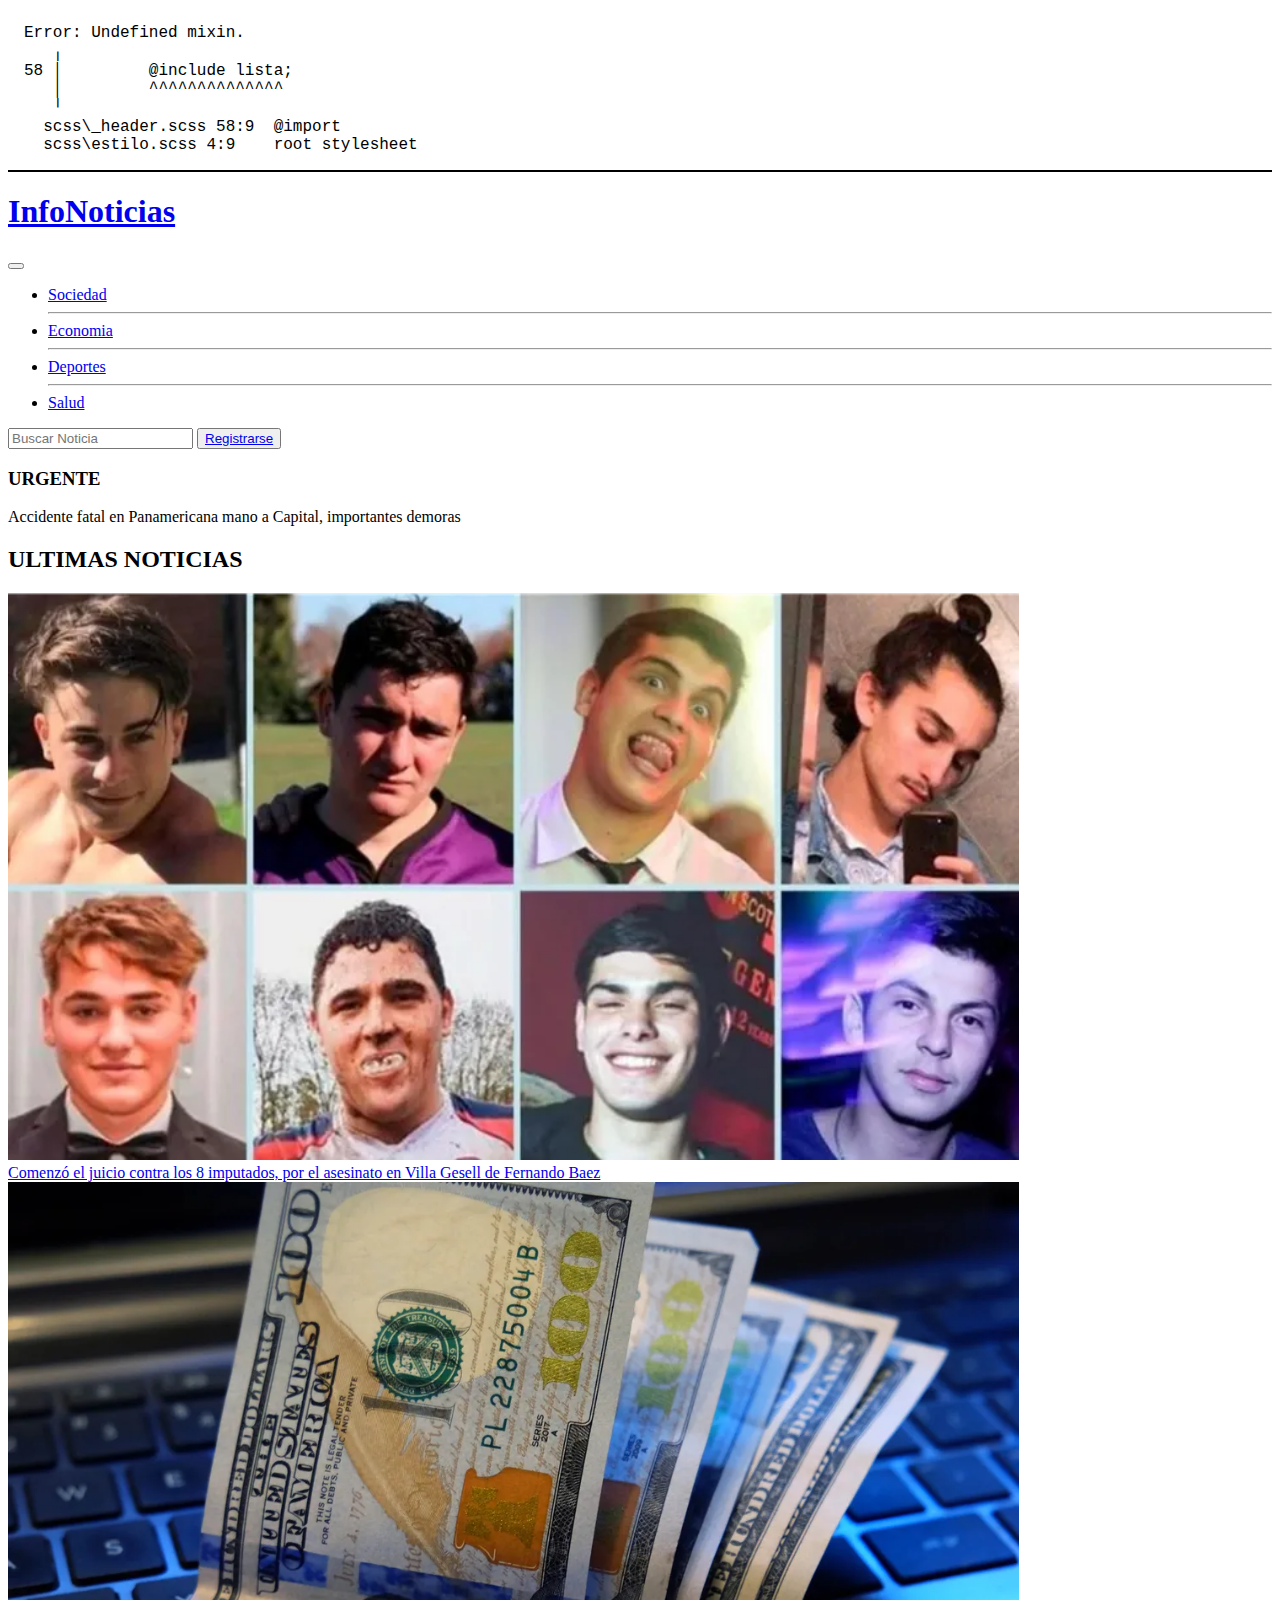
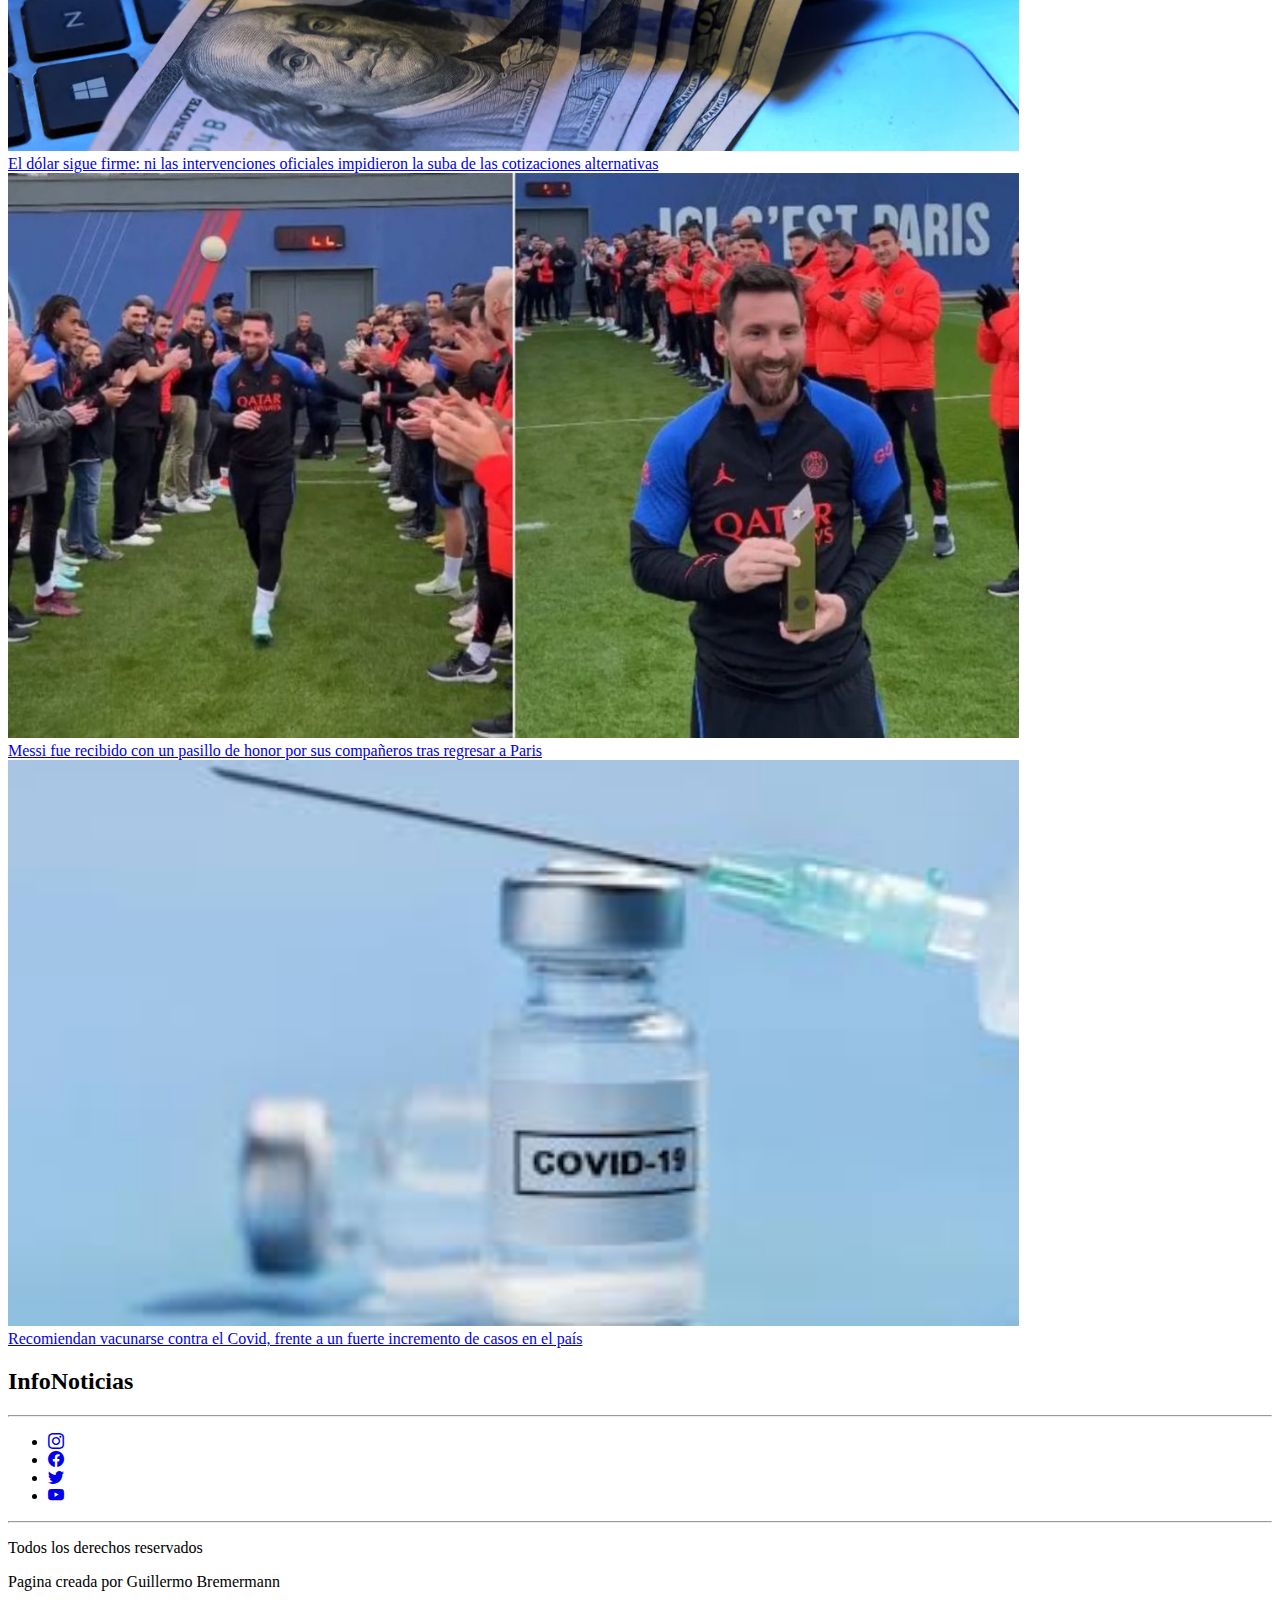
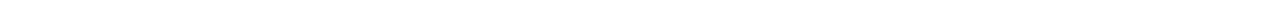
<file: index.html>
<!DOCTYPE html>
<html lang="en">
<head>
    <meta charset="UTF-8">
    <meta http-equiv="X-UA-Compatible" content="IE=edge">
    <meta name="viewport" content="width=device-width, initial-scale=1.0">
    <meta name="description" content="Diario de noticias de la Republica Argentina">
    <title>InfoNoticias</title>
    <link href="https://cdn.jsdelivr.net/npm/bootstrap@5.3.0-alpha1/dist/css/bootstrap.min.css" rel="stylesheet" integrity="sha384-GLhlTQ8iRABdZLl6O3oVMWSktQOp6b7In1Zl3/Jr59b6EGGoI1aFkw7cmDA6j6gD" crossorigin="anonymous">
    <link rel="stylesheet" href="https://cdnjs.cloudflare.com/ajax/libs/animate.css/4.1.1/animate.min.css"/>
    <link rel="stylesheet" href="https://cdn.jsdelivr.net/npm/bootstrap-icons@1.10.3/font/bootstrap-icons.css">
    <link rel="stylesheet" href="css/estilo.css">
</head>
<body >
    <header class="encabezado text-center">
        <div>
            <div>
                <h1 class="text-center tituloPrincipal"><a href="index.html">InfoNoticias</a></h1>
            </div>
            
<nav class="navbar navbar-expand-lg bg-body-tertiary nav1">
    <div>
      <button class="navbar-toggler" type="button" data-bs-toggle="collapse" data-bs-target="#navbarSupportedContent" aria-controls="navbarSupportedContent" aria-expanded="false" aria-label="Toggle navigation">
        <span class="navbar-toggler-icon"></span>
      </button>
      <div class="collapse navbar-collapse menuDesplegable" id="navbarSupportedContent">
        <ul class="navbar-nav me-auto mb-2 mb-lg-0">

          <li class="nav-item">
            <a class="nav-link sec" aria-current="page" href="html/sociedad.html">Sociedad</a>
          </li>
          <hr>
          <li class="nav-item">
            <a class="nav-link sec" aria-current="page" href="html/economia.html">Economia</a>
          </li>
          <hr>
          <li class="nav-item">
            <a class="nav-link sec" aria-current="page" href="html/deportes.html">Deportes</a>
          </li>
          <hr>
          <li class="nav-item">
            <a class="nav-link sec" aria-current="page" href="html/salud.html">Salud</a>
          </li>
        </ul>
        <form class="d-flex navMenu" role="search">
          <input class="form-control me-2 buscar" type="search" placeholder="Buscar Noticia" aria-label="Search">
          <button class="btn  botonRegistrarse" type="submit"><a href="html/suscripcion.html">Registrarse</a></button>
        </form>
      </div>
    </div>

    </header>
    <section class="actualidad">
        <div>
            <h3 class="urgente hijoAct1">URGENTE</h3>
        </div>
        <div class="text-center actualidadP animate__animated animate__backInLeft"><p>Accidente fatal en Panamericana mano a Capital, importantes demoras</p>
        </div>    
    </section>
    <div><h2 class="text-center tituloPortada container-fluid animate__animated animate__headShake">ULTIMAS NOTICIAS</h2></div>

    <section class="row">
        
        <div class="col-xl-6 col-md-6 col-sm-12 p-5 text-center nota">
            <img src="img/fernando-baez.webp" alt="Foto de los acusados del crimen de Fernando Baez" width="80%">
            <br>
            <a  href="html/sociedad.html">Comenzó el juicio contra los 8 imputados, por el asesinato en Villa Gesell de Fernando Baez</a>
        </div>

        <div class="col-xl-6 col-md-6 col-sm-12 p-5 text-center nota">
            <img src="img/dolar.webp" alt="Dolar Paralelo" width="80%">
            <br>
            <a href="html/economia.html">
                El dólar sigue firme: ni las intervenciones oficiales impidieron la suba de las cotizaciones alternativas</a>
        </div>


        <div class="col-xl-6 col-md-6 col-sm-12 p-5 text-center nota">
            <img src="img/messi.jpg" alt="Recibimiento a Messi de sus compañeros en el PSG" width="80%">
            <br>
            <a href="html/deportes.html">Messi fue recibido con un pasillo de honor por sus compañeros tras regresar a Paris</a>
        </div>

        <div class="col-xl-6 col-md-6 col-sm-12 p-5 text-center nota">
            <img src="img/vacuna.jpg" alt="Dosis de la vacuna contra el COVID" width="80%">
            <br>
            <a href="html/salud.html">Recomiendan vacunarse contra el Covid, frente a un fuerte incremento de casos en el país</a>
        </div>

    </section>

    <footer class="pie text-center">
        <div><h2 class="tituloFooter">InfoNoticias</h2></div>
        <hr>
        <div class="aFooter">
            <nav>
                <ul>
                    <li><a href="https://instagram.com" target="_blank"><i class="bi bi-instagram"></i></a></li>
                    <li><a href="https://facebook.com" target="_blank">
                       <i class="bi bi-facebook"></i>
                    </a></li>
                    <li><a href="https://twitter.com" target="_blank"><i class="bi bi-twitter"></i></a></li>
                    <li><a href="https://youtube.com" target="_blank"><i class="bi bi-youtube"></i></a></li>
                </ul>
            </nav>
        </div>
        <hr>
        <div class="pieFinal">
            <p>Todos los derechos reservados</p>
            <p>Pagina creada por Guillermo Bremermann</p>
        </div>
    </footer>
    

    
    <script src="https://cdn.jsdelivr.net/npm/bootstrap@5.3.0-alpha1/dist/js/bootstrap.bundle.min.js" integrity="sha384-w76AqPfDkMBDXo30jS1Sgez6pr3x5MlQ1ZAGC+nuZB+EYdgRZgiwxhTBTkF7CXvN" crossorigin="anonymous"></script>
</body>
</html>
</file>
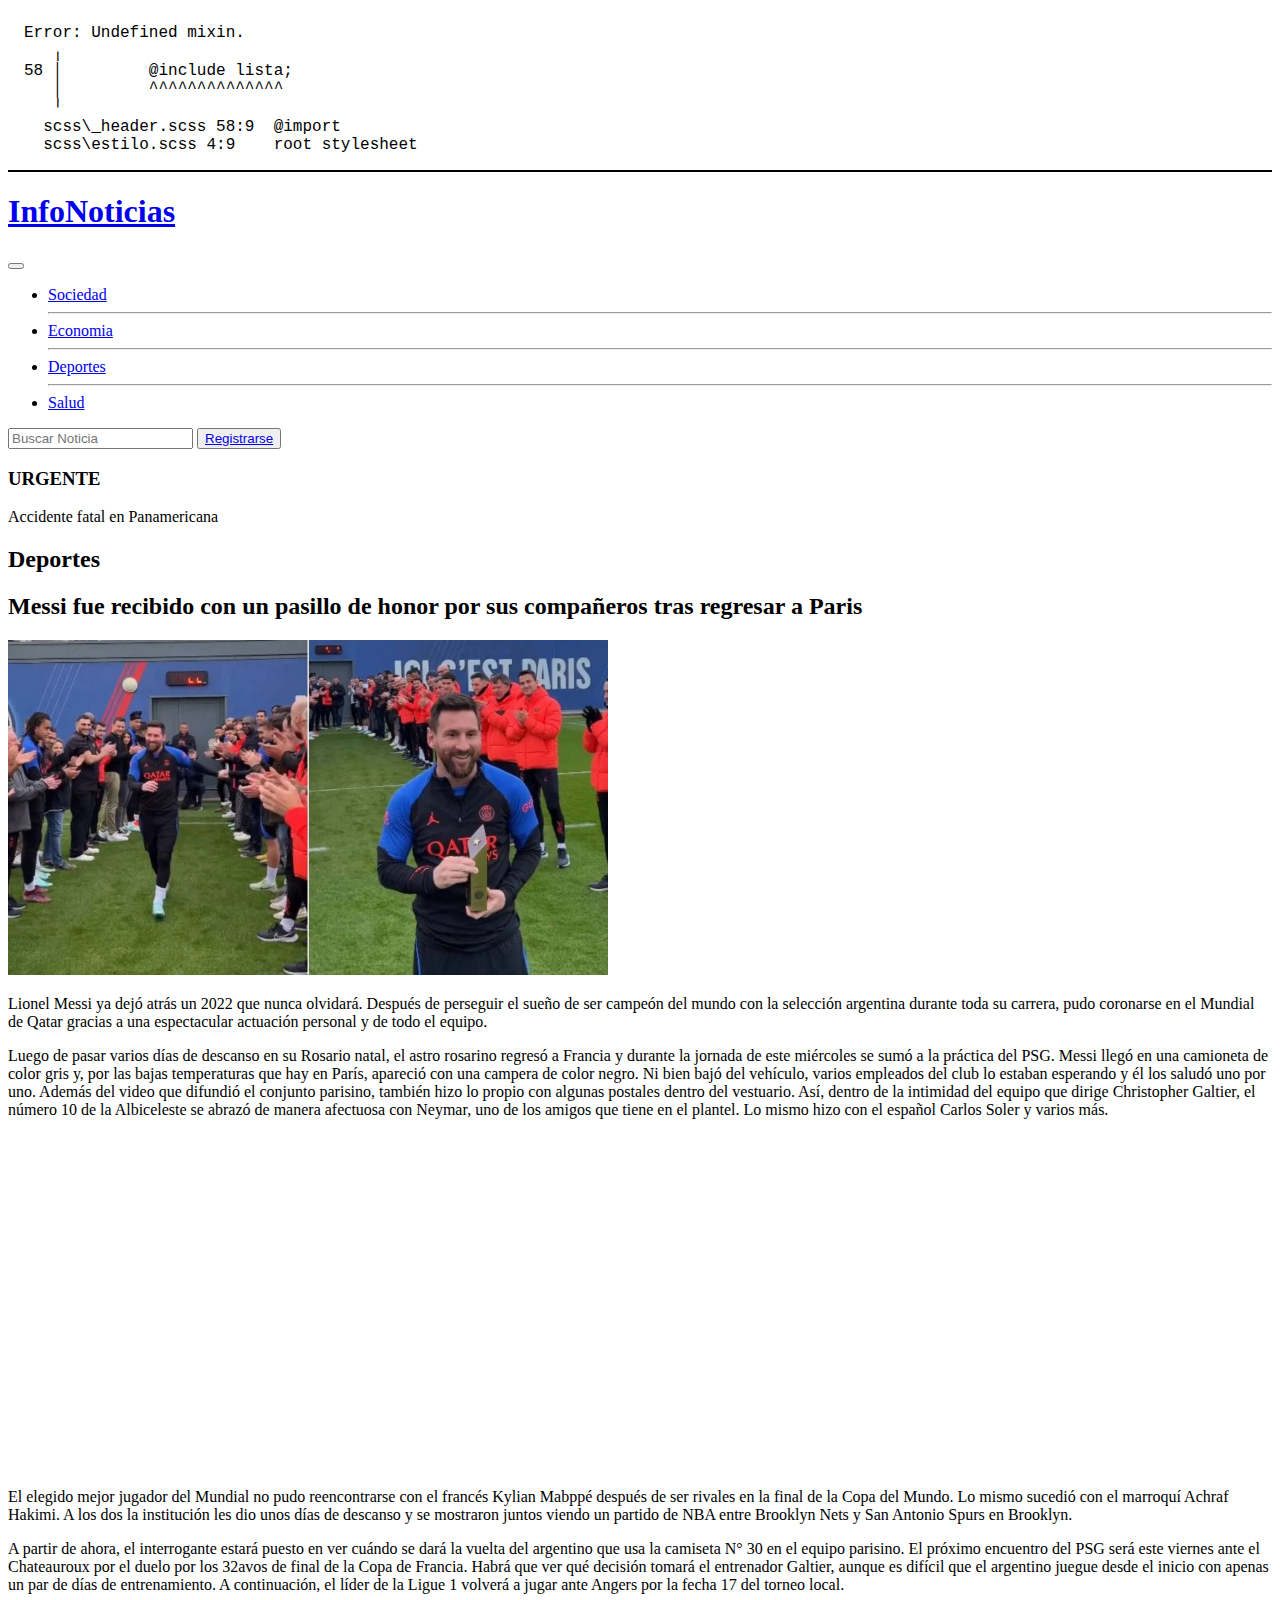
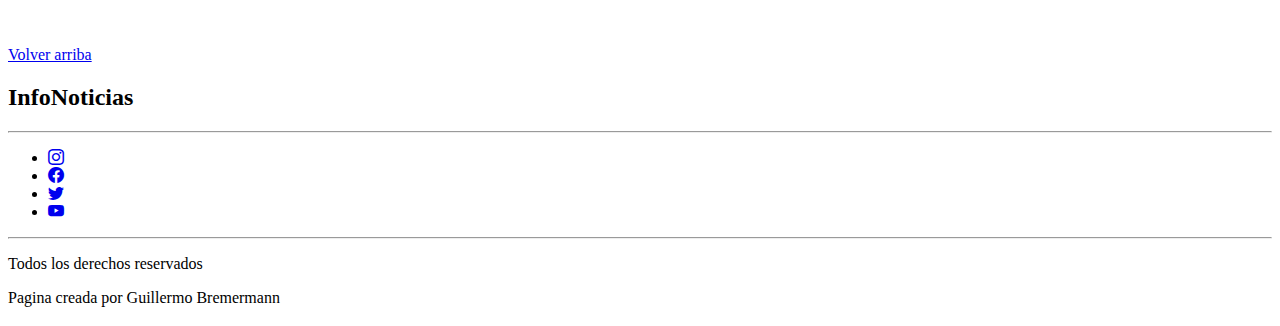
<file: html/deportes.html>
<!DOCTYPE html>
<html lang="en">
<head>
    <meta charset="UTF-8">
    <meta http-equiv="X-UA-Compatible" content="IE=edge">
    <meta name="viewport" content="width=device-width, initial-scale=1.0">
    <title>Deportes| InfoNoticias</title>
    <meta name="description" content="Sección dedicada a deportes del diario InfoNoticias">
    <link href="https://cdn.jsdelivr.net/npm/bootstrap@5.3.0-alpha1/dist/css/bootstrap.min.css" rel="stylesheet" integrity="sha384-GLhlTQ8iRABdZLl6O3oVMWSktQOp6b7In1Zl3/Jr59b6EGGoI1aFkw7cmDA6j6gD" crossorigin="anonymous">
    <link rel="stylesheet" href="https://cdnjs.cloudflare.com/ajax/libs/animate.css/4.1.1/animate.min.css"/>
    <link rel="stylesheet" href="https://cdn.jsdelivr.net/npm/bootstrap-icons@1.10.3/font/bootstrap-icons.css">
    <link rel="stylesheet" href="../css/estilo.css">

</head>
<body>
  <header class="encabezado text-center">
    <div>
        <div>
            <h1 class="text-center tituloPrincipal"><a href="../index.html">InfoNoticias</a></h1>
        </div>
        
<nav class="navbar navbar-expand-lg bg-body-tertiary nav1">
<div>
  <button class="navbar-toggler" type="button" data-bs-toggle="collapse" data-bs-target="#navbarSupportedContent" aria-controls="navbarSupportedContent" aria-expanded="false" aria-label="Toggle navigation">
    <span class="navbar-toggler-icon"></span>
  </button>
  <div class="collapse navbar-collapse menuDesplegable" id="navbarSupportedContent">
    <ul class="navbar-nav me-auto mb-2 mb-lg-0">

      <li class="nav-item">
        <a class="nav-link sec" aria-current="page" href="sociedad.html">Sociedad</a>
      </li>
      <hr>
      <li class="nav-item">
        <a class="nav-link sec" aria-current="page" href="economia.html">Economia</a>
      </li>
      <hr>
      <li class="nav-item">
        <a class="nav-link sec" aria-current="page" href="deportes.html">Deportes</a>
      </li>
      <hr>
      <li class="nav-item">
        <a class="nav-link sec" aria-current="page" href="salud.html">Salud</a>
      </li>
    </ul>
    <form class="d-flex navMenu" role="search">
      <input class="form-control me-2 buscar" type="search" placeholder="Buscar Noticia" aria-label="Search">
      <button class="btn  botonRegistrarse" type="submit"><a href="suscripcion.html">Registrarse</a></button>
    </form>
  </div>
</div>

</header>
    <section class="actualidad">
        <div>
            <h3 class="urgente hijoAct1">URGENTE</h3>
        </div>
        <div class="text-center actualidadP animate__animated animate__backInLeft"><p>Accidente fatal en Panamericana</p>
        </div>    
    </section>

    <div class="seccion text-center"><h2>Deportes</h2></div>
    
    <main class="text-center cuerpoNota">
        <div class="container-fluid">
            <h2 class="tituloNoticia">Messi fue recibido con un pasillo de honor por sus compañeros tras regresar a Paris</h2>
            <img src="../img/messi.jpg" alt="Messi al ingresar al campo de entrenamiento" width="600px" class="img-fluid">
            <p>Lionel Messi ya dejó atrás un 2022 que nunca olvidará. Después de perseguir el sueño de ser campeón del mundo con la selección argentina durante toda su carrera, pudo coronarse en el Mundial de Qatar gracias a una espectacular actuación personal y de todo el equipo.</p>
            <p>Luego de pasar varios días de descanso en su Rosario natal, el astro rosarino regresó a Francia y durante la jornada de este miércoles se sumó a la práctica del PSG. Messi llegó en una camioneta de color gris y, por las bajas temperaturas que hay en París, apareció con una campera de color negro. Ni bien bajó del vehículo, varios empleados del club lo estaban esperando y él los saludó uno por uno. Además del video que difundió el conjunto parisino, también hizo lo propio con algunas postales dentro del vestuario. Así, dentro de la intimidad del equipo que dirige Christopher Galtier, el número 10 de la Albiceleste se abrazó de manera afectuosa con Neymar, uno de los amigos que tiene en el plantel. Lo mismo hizo con el español Carlos Soler y varios más.</p>
            <br>
            <iframe width="560" height="315" src="https://www.youtube.com/embed/AH1EZ-KfTn8" title="YouTube video player" frameborder="0" allow="accelerometer; autoplay; clipboard-write; encrypted-media; gyroscope; picture-in-picture; web-share" allowfullscreen class="img-fluid"></iframe>
            <br>
            <p>El elegido mejor jugador del Mundial no pudo reencontrarse con el francés Kylian Mabppé después de ser rivales en la final de la Copa del Mundo. Lo mismo sucedió con el marroquí Achraf Hakimi. A los dos la institución les dio unos días de descanso y se mostraron juntos viendo un partido de NBA entre Brooklyn Nets y San Antonio Spurs en Brooklyn.</p>
            <p>A partir de ahora, el interrogante estará puesto en ver cuándo se dará la vuelta del argentino que usa la camiseta N° 30 en el equipo parisino. El próximo encuentro del PSG será este viernes ante el Chateauroux por el duelo por los 32avos de final de la Copa de Francia. Habrá que ver qué decisión tomará el entrenador Galtier, aunque es difícil que el argentino juegue desde el inicio con apenas un par de días de entrenamiento. A continuación, el líder de la Ligue 1 volverá a jugar ante Angers por la fecha 17 del torneo local.</p>
            <br><br>
            <a href="#encabezado" class="atajo">Volver arriba</a>

        </div>


    </main>

    <footer class="pie text-center">
        <div><h2 class="tituloFooter">InfoNoticias</h2></div>
        <hr>
        <div class="aFooter">
          <nav>
            <ul>
                <li><a href="https://instagram.com" target="_blank"><i class="bi bi-instagram"></i></a></li>
                <li><a href="https://facebook.com" target="_blank">
                   <i class="bi bi-facebook"></i>
                </a></li>
                <li><a href="https://twitter.com" target="_blank"><i class="bi bi-twitter"></i></a></li>
                <li><a href="https://youtube.com" target="_blank"><i class="bi bi-youtube"></i></a></li>
            </ul>
        </nav>
        </div>
        <hr>
        <div class="pieFinal">
            <p>Todos los derechos reservados</p>
            <p>Pagina creada por Guillermo Bremermann</p>
        </div>
    </footer>
 
    
    <script src="https://cdn.jsdelivr.net/npm/bootstrap@5.3.0-alpha1/dist/js/bootstrap.bundle.min.js" integrity="sha384-w76AqPfDkMBDXo30jS1Sgez6pr3x5MlQ1ZAGC+nuZB+EYdgRZgiwxhTBTkF7CXvN" crossorigin="anonymous"></script>
    
</body>
</html>
</file>
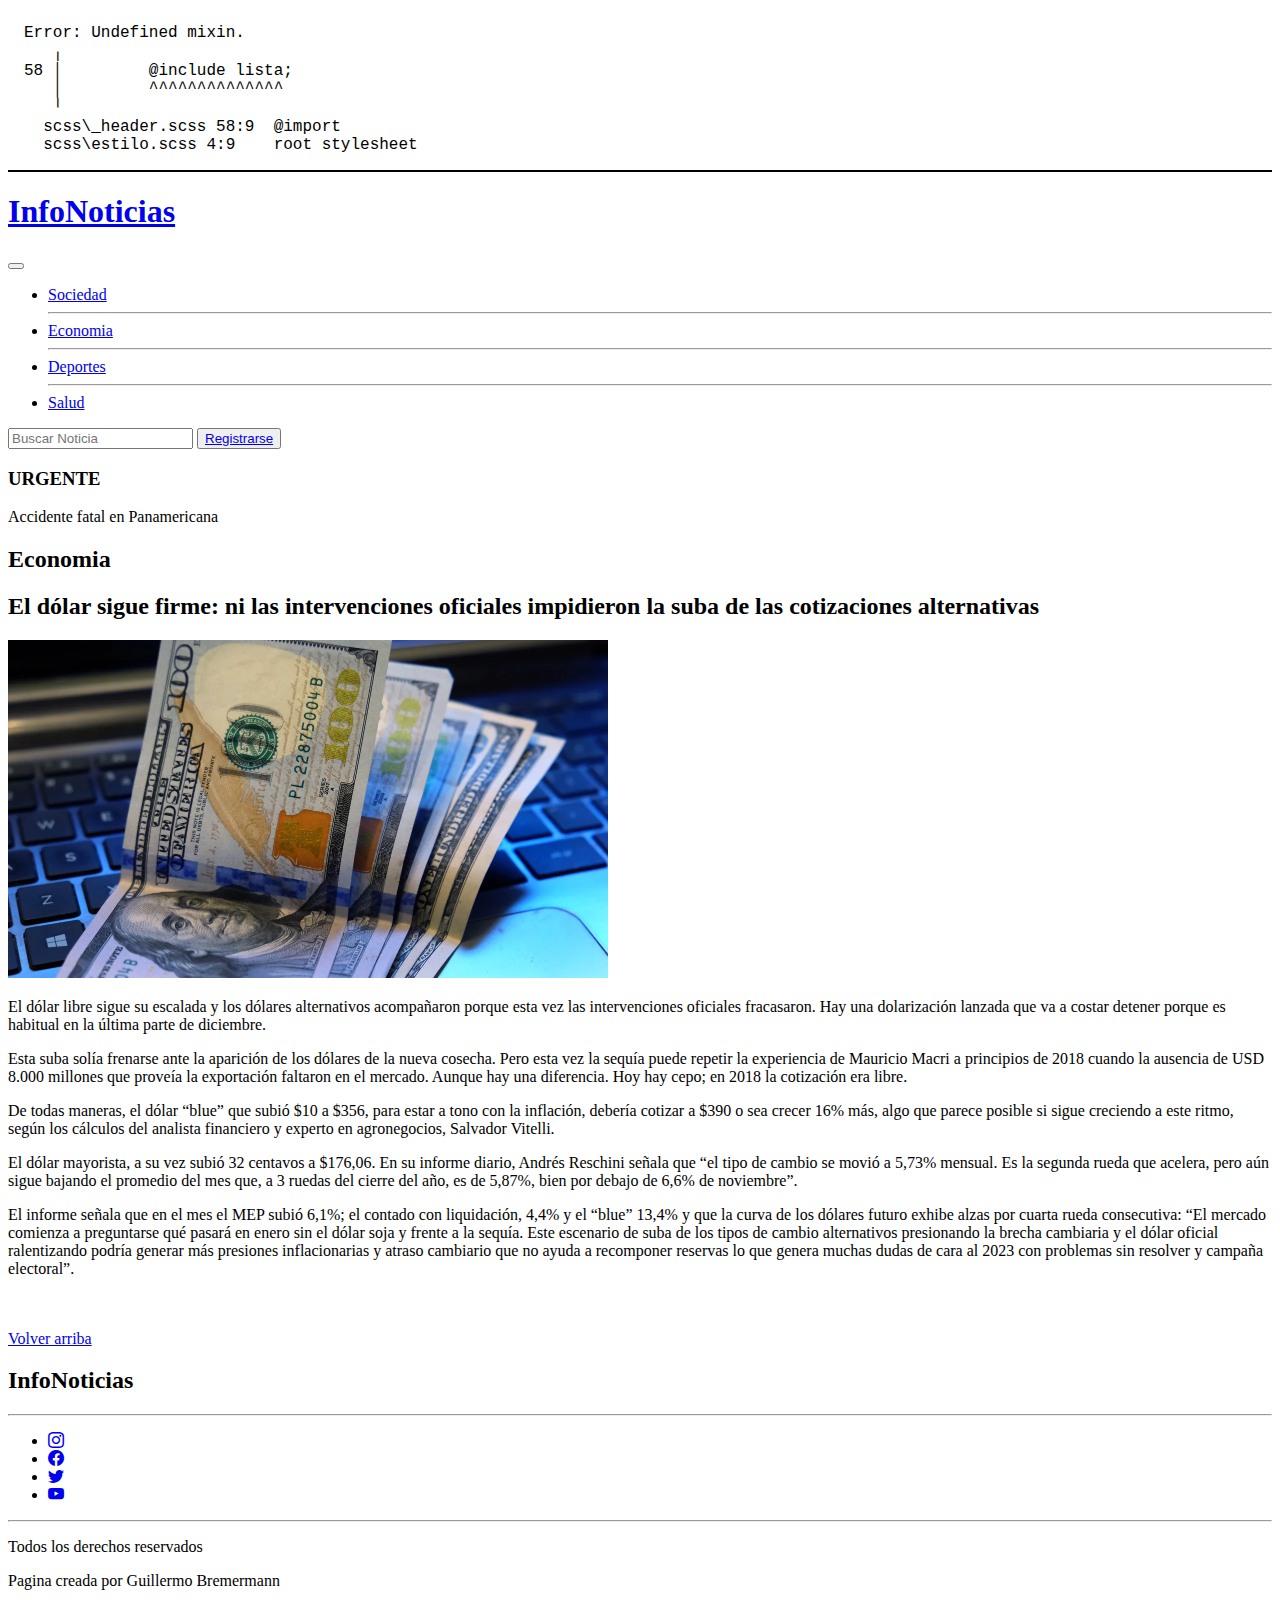
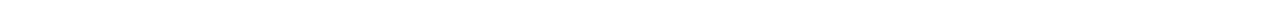
<file: html/economia.html>
<!DOCTYPE html>
<html lang="en">
<head>
    <meta charset="UTF-8">
    <meta http-equiv="X-UA-Compatible" content="IE=edge">
    <meta name="viewport" content="width=device-width, initial-scale=1.0">
    <title>Economia| InfoNoticias</title>
    <meta name="description" content="Diario de noticias más leido de la Republica Argentina">
    <meta name="description" content="Seccion dedicada a noticias de Economia del diario InfoNoticias">
    <link href="https://cdn.jsdelivr.net/npm/bootstrap@5.3.0-alpha1/dist/css/bootstrap.min.css" rel="stylesheet" integrity="sha384-GLhlTQ8iRABdZLl6O3oVMWSktQOp6b7In1Zl3/Jr59b6EGGoI1aFkw7cmDA6j6gD" crossorigin="anonymous">
    <link rel="stylesheet" href="https://cdnjs.cloudflare.com/ajax/libs/animate.css/4.1.1/animate.min.css"/>
    <link rel="stylesheet" href="https://cdn.jsdelivr.net/npm/bootstrap-icons@1.10.3/font/bootstrap-icons.css">
    <link rel="stylesheet" href="../css/estilo.css">

</head>
<body>
  <header class="encabezado text-center">
    <div>
        <div>
            <h1 class="text-center tituloPrincipal"><a href="../index.html">InfoNoticias</a></h1>
        </div>
        
<nav class="navbar navbar-expand-lg bg-body-tertiary nav1">
<div>
  <button class="navbar-toggler" type="button" data-bs-toggle="collapse" data-bs-target="#navbarSupportedContent" aria-controls="navbarSupportedContent" aria-expanded="false" aria-label="Toggle navigation">
    <span class="navbar-toggler-icon"></span>
  </button>
  <div class="collapse navbar-collapse menuDesplegable" id="navbarSupportedContent">
    <ul class="navbar-nav me-auto mb-2 mb-lg-0">

      <li class="nav-item">
        <a class="nav-link sec" aria-current="page" href="sociedad.html">Sociedad</a>
      </li>
      <hr>
      <li class="nav-item">
        <a class="nav-link sec" aria-current="page" href="economia.html">Economia</a>
      </li>
      <hr>
      <li class="nav-item">
        <a class="nav-link sec" aria-current="page" href="deportes.html">Deportes</a>
      </li>
      <hr>
      <li class="nav-item">
        <a class="nav-link sec" aria-current="page" href="salud.html">Salud</a>
      </li>
    </ul>
    <form class="d-flex navMenu" role="search">
      <input class="form-control me-2 buscar" type="search" placeholder="Buscar Noticia" aria-label="Search">
      <button class="btn  botonRegistrarse" type="submit"><a href="suscripcion.html">Registrarse</a></button>
    </form>
  </div>
</div>
</header>

    <section class="actualidad">
        <div>
            <h3 class="urgente hijoAct1">URGENTE</h3>
        </div>
        <div class="text-center actualidadP animate__animated animate__backInLeft"><p>Accidente fatal en Panamericana</p>
        </div>    
    </section>

    <div class="seccion text-center"><h2>Economia</h2></div>
    <main class="text-center cuerpoNota">
        <div>
            <h2 class="tituloNoticia">El dólar sigue firme: ni las intervenciones oficiales impidieron la suba de las cotizaciones alternativas</h2>
            <img src="../img/dolar.webp" alt="Billetes de 100 dolares" width="600px" class="img-fluid">
            <p>El dólar libre sigue su escalada y los dólares alternativos acompañaron porque esta vez las intervenciones oficiales fracasaron. Hay una dolarización lanzada que va a costar detener porque es habitual en la última parte de diciembre.</p>
            <p>Esta suba solía frenarse ante la aparición de los dólares de la nueva cosecha. Pero esta vez la sequía puede repetir la experiencia de Mauricio Macri a principios de 2018 cuando la ausencia de USD 8.000 millones que proveía la exportación faltaron en el mercado. Aunque hay una diferencia. Hoy hay cepo; en 2018 la cotización era libre.</p>
            <p>De todas maneras, el dólar “blue” que subió $10 a $356, para estar a tono con la inflación, debería cotizar a $390 o sea crecer 16% más, algo que parece posible si sigue creciendo a este ritmo, según los cálculos del analista financiero y experto en agronegocios, Salvador Vitelli.</p>
            <p>El dólar mayorista, a su vez subió 32 centavos a $176,06. En su informe diario, Andrés Reschini señala que “el tipo de cambio se movió a 5,73% mensual. Es la segunda rueda que acelera, pero aún sigue bajando el promedio del mes que, a 3 ruedas del cierre del año, es de 5,87%, bien por debajo de 6,6% de noviembre”.</p>
            <p>El informe señala que en el mes el MEP subió 6,1%; el contado con liquidación, 4,4% y el “blue” 13,4% y que la curva de los dólares futuro exhibe alzas por cuarta rueda consecutiva: “El mercado comienza a preguntarse qué pasará en enero sin el dólar soja y frente a la sequía. Este escenario de suba de los tipos de cambio alternativos presionando la brecha cambiaria y el dólar oficial ralentizando podría generar más presiones inflacionarias y atraso cambiario que no ayuda a recomponer reservas lo que genera muchas dudas de cara al 2023 con problemas sin resolver y campaña electoral”.</p>
        </div>
        <br><br>
        <a href="#encabezado" class="atajo">Volver arriba</a>

    </main>

    <footer class="pie text-center">
        <div><h2 class="tituloFooter">InfoNoticias</h2></div>
        <hr>
        <div class="aFooter">
          <nav>
            <ul>
                <li><a href="https://instagram.com" target="_blank"><i class="bi bi-instagram"></i></a></li>
                <li><a href="https://facebook.com" target="_blank">
                   <i class="bi bi-facebook"></i>
                </a></li>
                <li><a href="https://twitter.com" target="_blank"><i class="bi bi-twitter"></i></a></li>
                <li><a href="https://youtube.com" target="_blank"><i class="bi bi-youtube"></i></a></li>
            </ul>
        </nav>
        </div>
        <hr>
        <div class="pieFinal">
            <p>Todos los derechos reservados</p>
            <p>Pagina creada por Guillermo Bremermann</p>
        </div>
    </footer>
 
    
    <script src="https://cdn.jsdelivr.net/npm/bootstrap@5.3.0-alpha1/dist/js/bootstrap.bundle.min.js" integrity="sha384-w76AqPfDkMBDXo30jS1Sgez6pr3x5MlQ1ZAGC+nuZB+EYdgRZgiwxhTBTkF7CXvN" crossorigin="anonymous"></script>
    
</body>
</html>
</file>
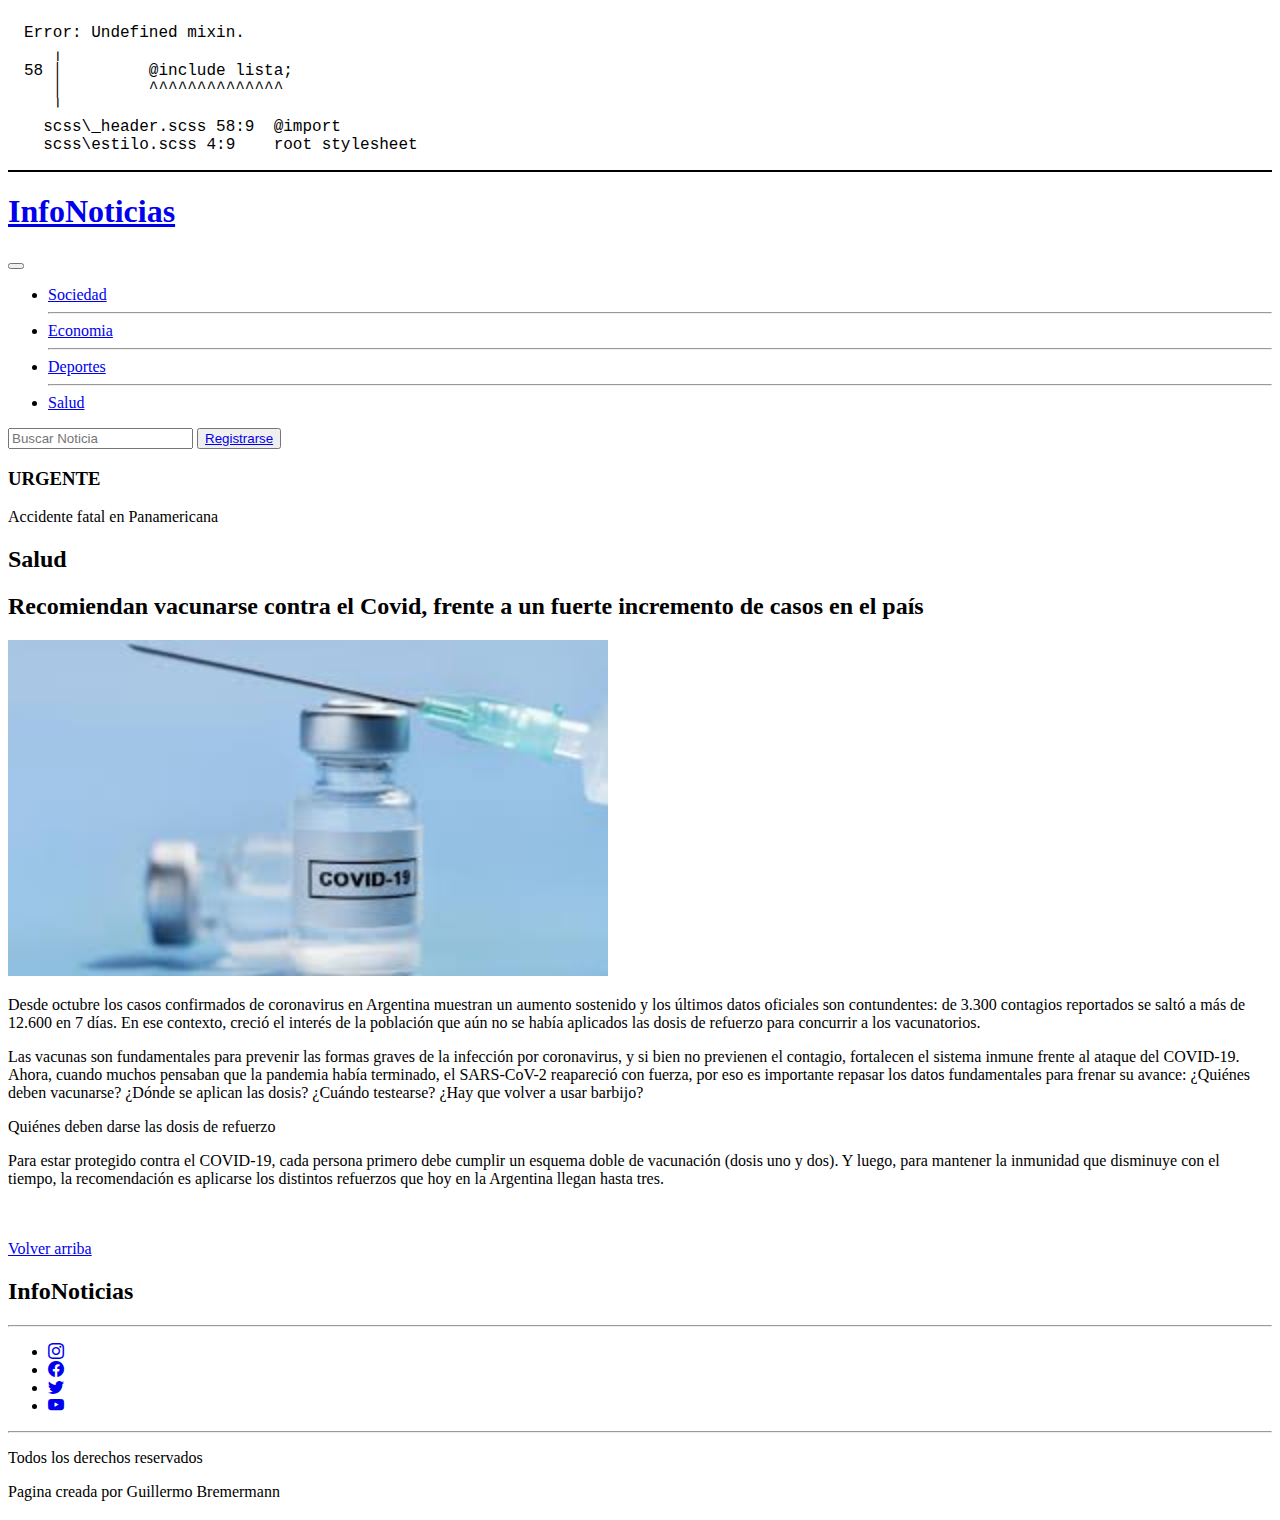
<file: html/salud.html>
<!DOCTYPE html>
<html lang="en">
<head>
    <meta charset="UTF-8">
    <meta http-equiv="X-UA-Compatible" content="IE=edge">
    <meta name="viewport" content="width=device-width, initial-scale=1.0">
    <title>Salud| InfoNoticias</title>
    <meta name="description" content="Seccion dedicada a noticias de salud del diario InfoNoticias">
    <link href="https://cdn.jsdelivr.net/npm/bootstrap@5.3.0-alpha1/dist/css/bootstrap.min.css" rel="stylesheet" integrity="sha384-GLhlTQ8iRABdZLl6O3oVMWSktQOp6b7In1Zl3/Jr59b6EGGoI1aFkw7cmDA6j6gD" crossorigin="anonymous">
    <link rel="stylesheet" href="https://cdnjs.cloudflare.com/ajax/libs/animate.css/4.1.1/animate.min.css"/>
    <link rel="stylesheet" href="https://cdn.jsdelivr.net/npm/bootstrap-icons@1.10.3/font/bootstrap-icons.css">
    <link rel="stylesheet" href="../css/estilo.css">

</head>
<body>
  <header class="encabezado text-center">
    <div>
        <div>
            <h1 class="text-center tituloPrincipal"><a href="../index.html">InfoNoticias</a></h1>
        </div>
        
<nav class="navbar navbar-expand-lg bg-body-tertiary nav1">
<div>
  <button class="navbar-toggler" type="button" data-bs-toggle="collapse" data-bs-target="#navbarSupportedContent" aria-controls="navbarSupportedContent" aria-expanded="false" aria-label="Toggle navigation">
    <span class="navbar-toggler-icon"></span>
  </button>
  <div class="collapse navbar-collapse menuDesplegable" id="navbarSupportedContent">
    <ul class="navbar-nav me-auto mb-2 mb-lg-0">

      <li class="nav-item">
        <a class="nav-link sec" aria-current="page" href="sociedad.html">Sociedad</a>
      </li>
      <hr>
      <li class="nav-item">
        <a class="nav-link sec" aria-current="page" href="economia.html">Economia</a>
      </li>
      <hr>
      <li class="nav-item">
        <a class="nav-link sec" aria-current="page" href="deportes.html">Deportes</a>
      </li>
      <hr>
      <li class="nav-item">
        <a class="nav-link sec" aria-current="page" href="salud.html">Salud</a>
      </li>
    </ul>
    <form class="d-flex navMenu" role="search">
      <input class="form-control me-2 buscar" type="search" placeholder="Buscar Noticia" aria-label="Search">
      <button class="btn  botonRegistrarse" type="submit"><a href="suscripcion.html">Registrarse</a></button>
    </form>
  </div>
</div>

</header>

    <section class="actualidad">
        <div>
            <h3 class="urgente hijoAct1">URGENTE</h3>
        </div>
        <div class="text-center actualidadP animate__animated animate__backInLeft"><p>Accidente fatal en Panamericana</p>
        </div>    
    </section>

    <div class="seccion text-center"><h2>Salud</h2></div>
    <main class="text-center cuerpoNota">
        <div>
            <h2 class="tituloNoticia">Recomiendan vacunarse contra el Covid, frente a un fuerte incremento de casos en el país</h2>
            <img src="../img/vacuna.jpg" alt="Dosis de vacuna contra el covid" width="600px" class="img-fluid">
            <p>Desde octubre los casos confirmados de coronavirus en Argentina muestran un aumento sostenido y los últimos datos oficiales son contundentes: de 3.300 contagios reportados se saltó a más de 12.600 en 7 días. En ese contexto, creció el interés de la población que aún no se había aplicados las dosis de refuerzo para concurrir a los vacunatorios.</p>
            <p>
                Las vacunas son fundamentales para prevenir las formas graves de la infección por coronavirus, y si bien no previenen el contagio, fortalecen el sistema inmune frente al ataque del COVID-19. Ahora, cuando muchos pensaban que la pandemia había terminado, el SARS-CoV-2 reapareció con fuerza, por eso es importante repasar los datos fundamentales para frenar su avance: ¿Quiénes deben vacunarse? ¿Dónde se aplican las dosis? ¿Cuándo testearse? ¿Hay que volver a usar barbijo?</p>
            <p>Quiénes deben darse las dosis de refuerzo</p>
            <p>Para estar protegido contra el COVID-19, cada persona primero debe cumplir un esquema doble de vacunación (dosis uno y dos). Y luego, para mantener la inmunidad que disminuye con el tiempo, la recomendación es aplicarse los distintos refuerzos que hoy en la Argentina llegan hasta tres.</p>
        </div>
        <br><br>
        <a href="#encabezado" class="atajo">Volver arriba</a>

    </main>
    
    <footer class="pie text-center">
        <div><h2 class="tituloFooter">InfoNoticias</h2></div>
        <hr>
        <div class="aFooter">
          <nav>
            <ul>
                <li><a href="https://instagram.com" target="_blank"><i class="bi bi-instagram"></i></a></li>
                <li><a href="https://facebook.com" target="_blank">
                   <i class="bi bi-facebook"></i>
                </a></li>
                <li><a href="https://twitter.com" target="_blank"><i class="bi bi-twitter"></i></a></li>
                <li><a href="https://youtube.com" target="_blank"><i class="bi bi-youtube"></i></a></li>
            </ul>
        </nav>
        </div>
        <hr>
        <div class="pieFinal">
            <p>Todos los derechos reservados</p>
            <p>Pagina creada por Guillermo Bremermann</p>
        </div>
    </footer>
 
    
    <script src="https://cdn.jsdelivr.net/npm/bootstrap@5.3.0-alpha1/dist/js/bootstrap.bundle.min.js" integrity="sha384-w76AqPfDkMBDXo30jS1Sgez6pr3x5MlQ1ZAGC+nuZB+EYdgRZgiwxhTBTkF7CXvN" crossorigin="anonymous"></script>
</body>
</html>
</file>
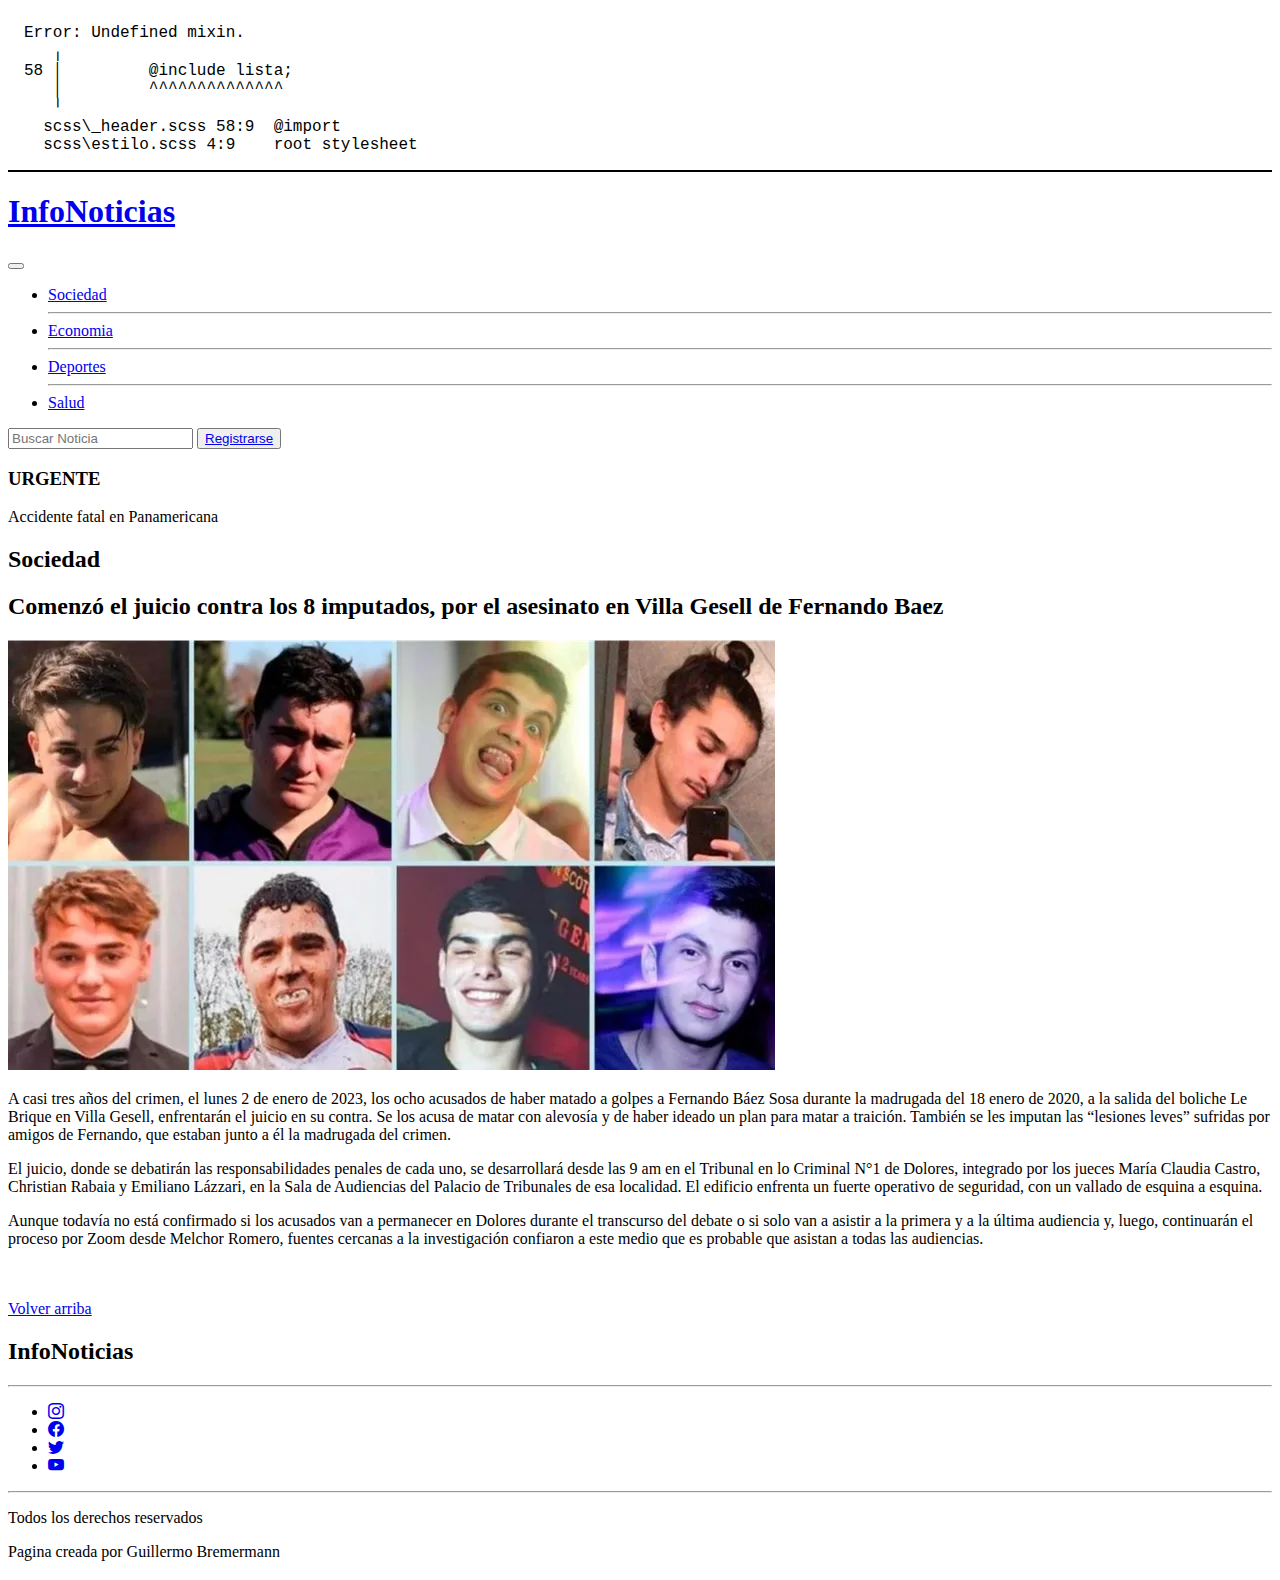
<file: html/sociedad.html>
<!DOCTYPE html>
<html lang="en">
<head>
    <meta charset="UTF-8">
    <meta http-equiv="X-UA-Compatible" content="IE=edge">
    <meta name="viewport" content="width=device-width, initial-scale=1.0">
    <title>Sociedad| InfoNoticias</title>
    <meta name="description" content="Seccion dedicada a noticias de Sociedad del diario InfoNoticias">
    <link href="https://cdn.jsdelivr.net/npm/bootstrap@5.3.0-alpha1/dist/css/bootstrap.min.css" rel="stylesheet" integrity="sha384-GLhlTQ8iRABdZLl6O3oVMWSktQOp6b7In1Zl3/Jr59b6EGGoI1aFkw7cmDA6j6gD" crossorigin="anonymous">
    <link rel="stylesheet" href="https://cdnjs.cloudflare.com/ajax/libs/animate.css/4.1.1/animate.min.css"/>
    <link rel="stylesheet" href="https://cdn.jsdelivr.net/npm/bootstrap-icons@1.10.3/font/bootstrap-icons.css">
    <link rel="stylesheet" href="../css/estilo.css">

</head>
<body>
  <header class="encabezado text-center">
    <div>
        <div>
            <h1 class="text-center tituloPrincipal"><a href="../index.html">InfoNoticias</a></h1>
        </div>
        
<nav class="navbar navbar-expand-lg bg-body-tertiary nav1">
<div>
  <button class="navbar-toggler" type="button" data-bs-toggle="collapse" data-bs-target="#navbarSupportedContent" aria-controls="navbarSupportedContent" aria-expanded="false" aria-label="Toggle navigation">
    <span class="navbar-toggler-icon"></span>
  </button>
  <div class="collapse navbar-collapse menuDesplegable" id="navbarSupportedContent">
    <ul class="navbar-nav me-auto mb-2 mb-lg-0">

      <li class="nav-item">
        <a class="nav-link sec" aria-current="page" href="sociedad.html">Sociedad</a>
      </li>
      <hr>
      <li class="nav-item">
        <a class="nav-link sec" aria-current="page" href="economia.html">Economia</a>
      </li>
      <hr>
      <li class="nav-item">
        <a class="nav-link sec" aria-current="page" href="deportes.html">Deportes</a>
      </li>
      <hr>
      <li class="nav-item">
        <a class="nav-link sec" aria-current="page" href="salud.html">Salud</a>
      </li>
    </ul>
    <form class="d-flex navMenu" role="search">
      <input class="form-control me-2 buscar" type="search" placeholder="Buscar Noticia" aria-label="Search">
      <button class="btn  botonRegistrarse" type="submit"><a href="suscripcion.html">Registrarse</a></button>
    </form>
  </div>
</div>
</header>

    <section class="actualidad">
        <div>
            <h3 class="urgente hijoAct1">URGENTE</h3>
        </div>
        <div class="text-center actualidadP animate__animated animate__backInLeft"><p>Accidente fatal en Panamericana</p>
        </div>    
    </section>

    <div class="seccion text-center"><h2>Sociedad</h2></div>
    <main class="text-center cuerpoNota">
        <div>
        <h2 class="tituloNoticia">Comenzó el juicio contra los 8 imputados, por el asesinato en Villa Gesell de Fernando Baez</h2>
        
        <img src="../img/fernando-baez.webp" alt="Los ocho acusados del crimen" class="img-fluid fotoArticulo" >
        <p>A casi tres años del crimen, el lunes 2 de enero de 2023, los ocho acusados de haber matado a golpes a Fernando Báez Sosa durante la madrugada del 18 enero de 2020, a la salida del boliche Le Brique en Villa Gesell, enfrentarán el juicio en su contra. Se los acusa de matar con alevosía y de haber ideado un plan para matar a traición. También se les imputan las “lesiones leves” sufridas por amigos de Fernando, que estaban junto a él la madrugada del crimen.</p>
        <p>El juicio, donde se debatirán las responsabilidades penales de cada uno, se desarrollará desde las 9 am en el Tribunal en lo Criminal N°1 de Dolores, integrado por los jueces María Claudia Castro, Christian Rabaia y Emiliano Lázzari, en la Sala de Audiencias del Palacio de Tribunales de esa localidad. El edificio enfrenta un fuerte operativo de seguridad, con un vallado de esquina a esquina.</p>
        <p>Aunque todavía no está confirmado si los acusados van a permanecer en Dolores durante el transcurso del debate o si solo van a asistir a la primera y a la última audiencia y, luego, continuarán el proceso por Zoom desde Melchor Romero, fuentes cercanas a la investigación confiaron a este medio que es probable que asistan a todas las audiencias.</p>
        </div>
        <br><br>
        <a href="#encabezado" class="atajo">Volver arriba</a>

    </main>

<footer class="pie text-center">
        <div><h2 class="tituloFooter">InfoNoticias</h2></div>
        <hr>
        <div class="aFooter">
          <nav>
            <ul>
                <li><a href="https://instagram.com" target="_blank"><i class="bi bi-instagram"></i></a></li>
                <li><a href="https://facebook.com" target="_blank">
                   <i class="bi bi-facebook"></i>
                </a></li>
                <li><a href="https://twitter.com" target="_blank"><i class="bi bi-twitter"></i></a></li>
                <li><a href="https://youtube.com" target="_blank"><i class="bi bi-youtube"></i></a></li>
            </ul>
        </nav>
        </div>
        <hr>
        <div class="pieFinal">
            <p>Todos los derechos reservados</p>
            <p>Pagina creada por Guillermo Bremermann</p>
        </div>
    </footer>
    
    
    <script src="https://cdn.jsdelivr.net/npm/bootstrap@5.3.0-alpha1/dist/js/bootstrap.bundle.min.js" integrity="sha384-w76AqPfDkMBDXo30jS1Sgez6pr3x5MlQ1ZAGC+nuZB+EYdgRZgiwxhTBTkF7CXvN" crossorigin="anonymous"></script>
    
</body>
</html>
</file>
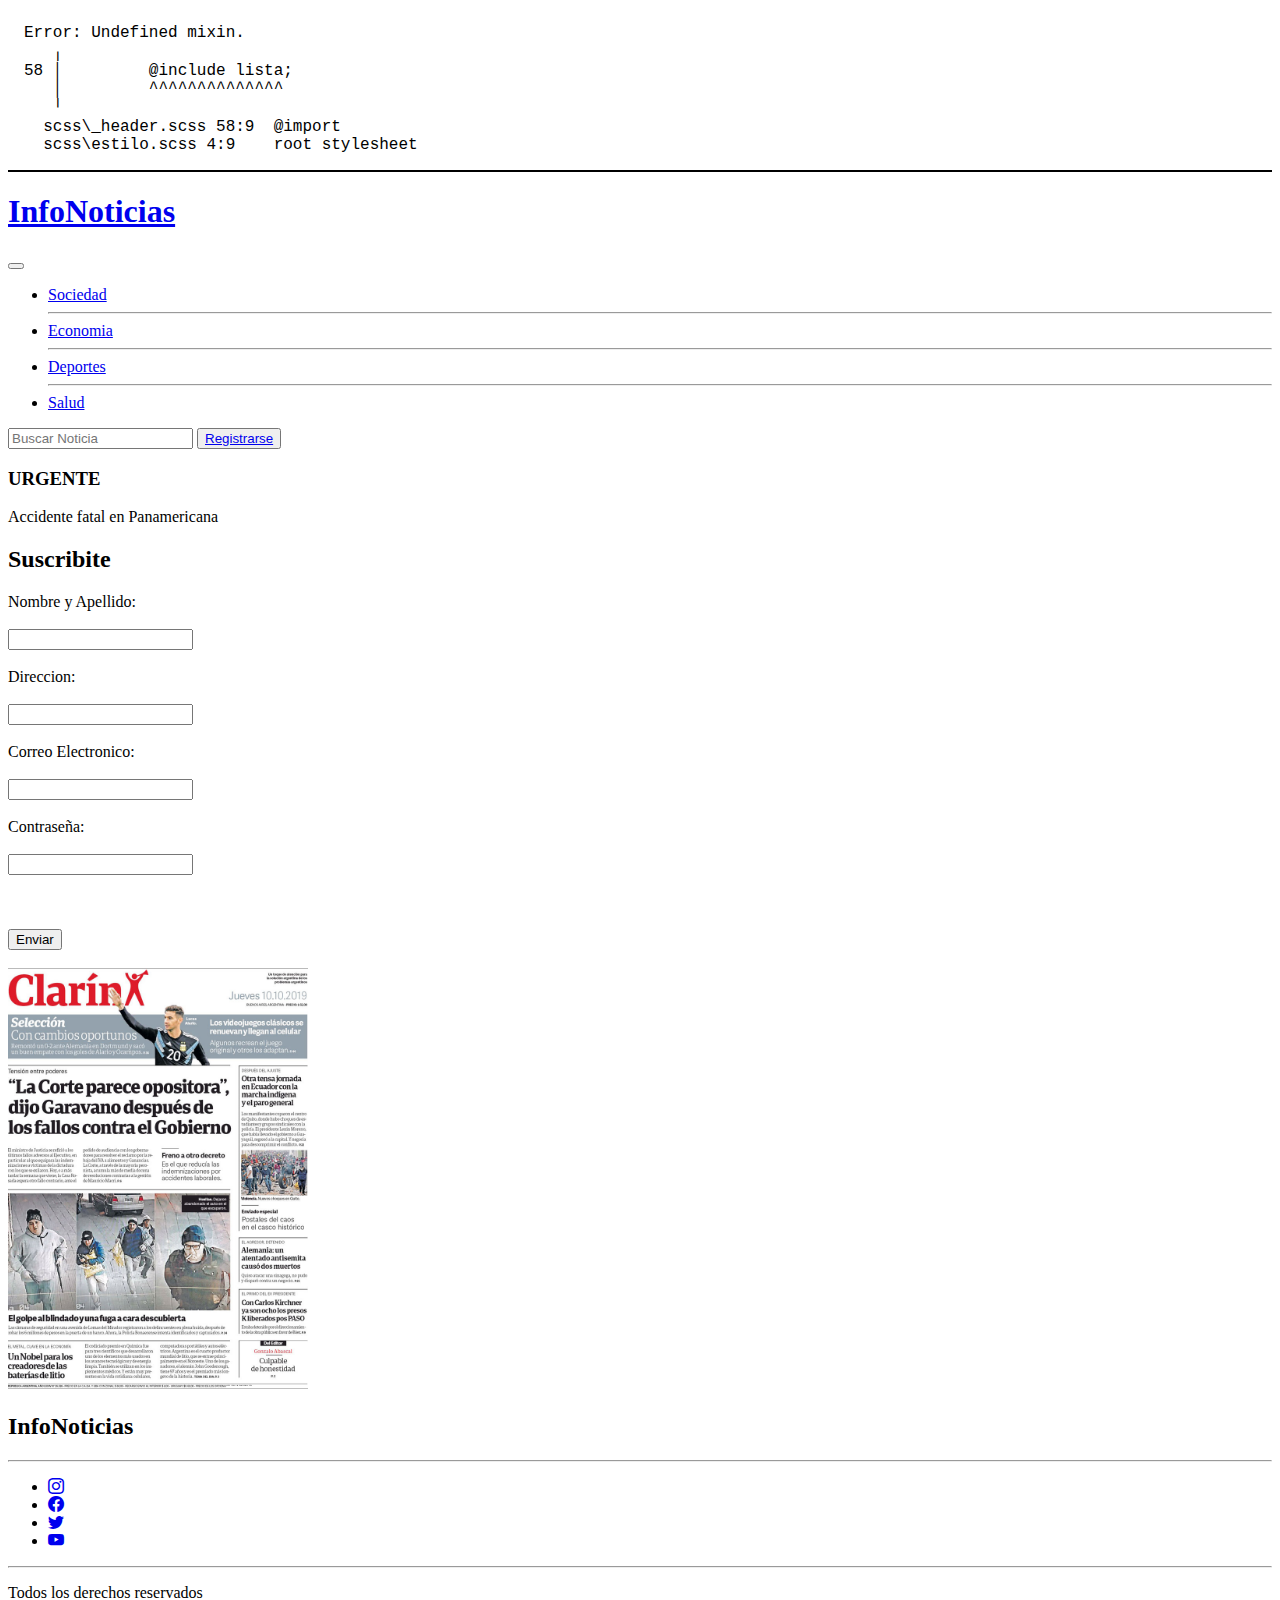
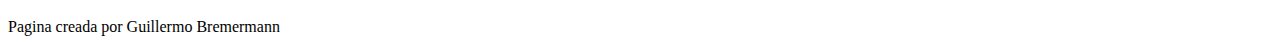
<file: html/suscripcion.html>
<!DOCTYPE html>
<html lang="en">
<head>
    <meta charset="UTF-8">
    <meta http-equiv="X-UA-Compatible" content="IE=edge">
    <meta name="viewport" content="width=device-width, initial-scale=1.0">
    <title>Suscribite| InfoNoticias</title>
    <meta name="description" content="Suscribite y recibi las noticias al instante">
    <link href="https://cdn.jsdelivr.net/npm/bootstrap@5.3.0-alpha1/dist/css/bootstrap.min.css" rel="stylesheet" integrity="sha384-GLhlTQ8iRABdZLl6O3oVMWSktQOp6b7In1Zl3/Jr59b6EGGoI1aFkw7cmDA6j6gD" crossorigin="anonymous">
    <link rel="stylesheet" href="https://cdnjs.cloudflare.com/ajax/libs/animate.css/4.1.1/animate.min.css"/>
    <link rel="stylesheet" href="https://cdn.jsdelivr.net/npm/bootstrap-icons@1.10.3/font/bootstrap-icons.css">
    <link rel="stylesheet" href="../css/estilo.css">


</head>
<body>
    <header class="encabezado text-center">
        <div>
            <div>
                <h1 class="text-center tituloPrincipal"><a href="../index.html">InfoNoticias</a></h1>
            </div>
            
    <nav class="navbar navbar-expand-lg bg-body-tertiary nav1">
    <div>
      <button class="navbar-toggler" type="button" data-bs-toggle="collapse" data-bs-target="#navbarSupportedContent" aria-controls="navbarSupportedContent" aria-expanded="false" aria-label="Toggle navigation">
        <span class="navbar-toggler-icon"></span>
      </button>
      <div class="collapse navbar-collapse menuDesplegable" id="navbarSupportedContent">
        <ul class="navbar-nav me-auto mb-2 mb-lg-0">
    
          <li class="nav-item">
            <a class="nav-link sec" aria-current="page" href="sociedad.html">Sociedad</a>
          </li>
          <hr>
          <li class="nav-item">
            <a class="nav-link sec" aria-current="page" href="economia.html">Economia</a>
          </li>
          <hr>
          <li class="nav-item">
            <a class="nav-link sec" aria-current="page" href="deportes.html">Deportes</a>
          </li>
          <hr>
          <li class="nav-item">
            <a class="nav-link sec" aria-current="page" href="salud.html">Salud</a>
          </li>
        </ul>
        <form class="d-flex navMenu" role="search">
          <input class="form-control me-2 buscar" type="search" placeholder="Buscar Noticia" aria-label="Search">
          <button class="btn  botonRegistrarse" type="submit"><a href="suscripcion.html">Registrarse</a></button>
        </form>
      </div>
    </div>
    </header>

    <section class="actualidad">
        <div>
            <h3 class="urgente hijoAct1">URGENTE</h3>
        </div>
        <div class="text-center actualidadP animate__animated animate__backInLeft"><p>Accidente fatal en Panamericana</p>
        </div>    
    </section>
    <section class="row">
    <div class="text-center col-xl-6 col-sm-12 formulario align-items-center justify-content-center">
        <h2 class="suscribite">Suscribite   </h2>
      
        <form action="" class="form">
            <label for="name" class="itemFormulario">Nombre y Apellido:</label>
            <br><br>
            <input type="text" class="cajaFormulario">
            <br><br>
            <label for="name" class="itemFormulario">Direccion:</label>
            <br><br>
            <input type="text" class="cajaFormulario">
            <br><br>
            <label for="name" class="itemFormulario">Correo Electronico:</label>
            <br><br>
            <input type="email" class="cajaFormulario">
            <br><br>
            <label for="name" class="itemFormulario">Contraseña:</label>
            <br><br>
            <input type="password" class="cajaFormulario">
            <br><br>
            <br><br>
            <input type="button" value="Enviar" class="botonFormulario">
            <br><br>
        </form>
    </div>
    <div class="col-xl-6 col-sm-12 ">
        <img src="../img/portada clarin.jpg" alt="Portada del diario" width="300px" class="fotoPortada">
    </div>
</section>
    <footer class="pie text-center">
        <div><h2 class="tituloFooter">InfoNoticias</h2></div>
        <hr>
        <div class="aFooter">
            <nav>
                <ul>
                    <li><a href="https://instagram.com" target="_blank"><i class="bi bi-instagram"></i></a></li>
                    <li><a href="https://facebook.com" target="_blank">
                       <i class="bi bi-facebook"></i>
                    </a></li>
                    <li><a href="https://twitter.com" target="_blank"><i class="bi bi-twitter"></i></a></li>
                    <li><a href="https://youtube.com" target="_blank"><i class="bi bi-youtube"></i></a></li>
                </ul>
            </nav>
        </div>
        <hr>
        <div class="pieFinal">
            <p>Todos los derechos reservados</p>
            <p>Pagina creada por Guillermo Bremermann</p>
        </div>
    </footer>
    
    
    <script src="https://cdn.jsdelivr.net/npm/bootstrap@5.3.0-alpha1/dist/js/bootstrap.bundle.min.js" integrity="sha384-w76AqPfDkMBDXo30jS1Sgez6pr3x5MlQ1ZAGC+nuZB+EYdgRZgiwxhTBTkF7CXvN" crossorigin="anonymous"></script>
</body>
</html>
</file>
<file: css/estilo.css>
/* Error: Undefined mixin.
 *    ,
 * 58 |         @include lista;
 *    |         ^^^^^^^^^^^^^^
 *    '
 *   scss\_header.scss 58:9  @import
 *   scss\estilo.scss 4:9    root stylesheet */

body::before {
  font-family: "Source Code Pro", "SF Mono", Monaco, Inconsolata, "Fira Mono",
      "Droid Sans Mono", monospace, monospace;
  white-space: pre;
  display: block;
  padding: 1em;
  margin-bottom: 1em;
  border-bottom: 2px solid black;
  content: "Error: Undefined mixin.\a    \2577 \a 58 \2502          @include lista;\d\a    \2502          ^^^^^^^^^^^^^^\a    \2575 \a   scss\\_header.scss 58:9  @import\a   scss\\estilo.scss 4:9    root stylesheet";
}
</file>
